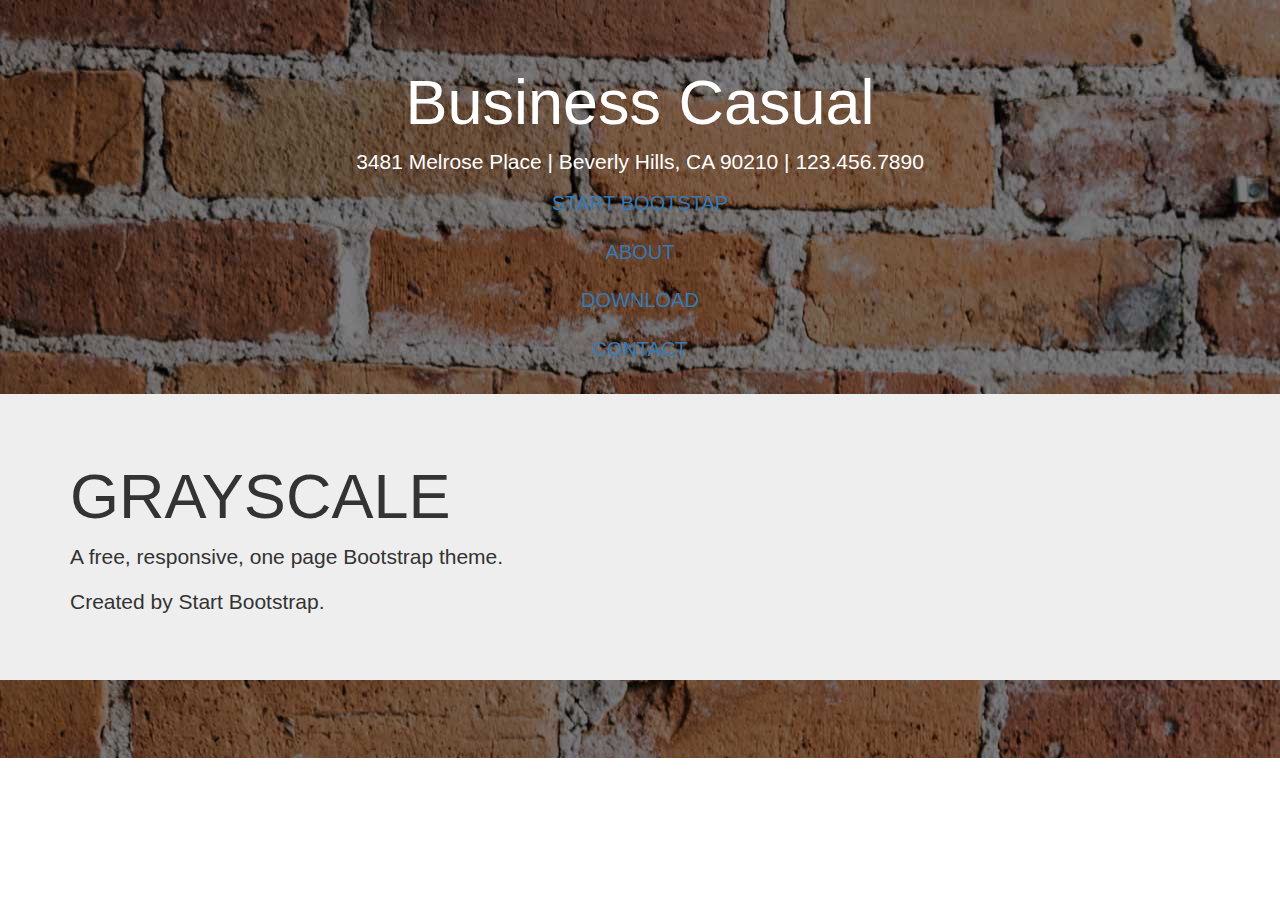
<file: HW2.html>
<!DOCTYPE html>
<html lang="en">

<head>
    <meta charset="utf-8">
    <meta http-equiv="X-UA-Compatible" content="IE=edge">
    <meta name="viewport" content="width=device-width, initial-scale=1">
    <meta name="description" content="">
    <meta name="author" content="">
    <title>Business Casual - Start Bootstrap Theme</title>
    <!-- Bootstrap Core CSS -->
    <link href="css/bootstrap.min.css" rel="stylesheet">
    <!-- Custom CSS -->
    <link href="hw2.css" rel="stylesheet">
    <!-- Fonts -->
    <link href="http://fonts.googleapis.com/css?family=Open+Sans:300italic,400italic,600italic,700italic,800italic,400,300,600,700,800" rel="stylesheet" type="text/css">
    <link href="http://fonts.googleapis.com/css?family=Josefin+Slab:100,300,400,600,700,100italic,300italic,400italic,600italic,700italic" rel="stylesheet" type="text/css">
</head>

<body>
    <div class="jumbotron all">
        <div class="container">
            <div class="row">
                <div class="col-md-12 row1">
                    <h1>Business Casual</h1>
                    <p>3481 Melrose Place | Beverly Hills, CA 90210 | 123.456.7890</p>
                </div>
            </div>
        </div>
        <div class="navbar">
            <div class="container">
                <ul class="nav">
                    <li><a href="#"><i class="fa fa-play-circle"></i>START BOOTSTAP</a></li>
                    <li><a href="#">ABOUT</a></li>
                    <li><a href="#">DOWNLOAD</a></li>
                    <li><a href="#">CONTACT</a></li>
                </ul>
            </div>
        </div>
        <div class="jumbotron">
            <div class="container">
                <h1>GRAYSCALE</h1>
                <p>A free, responsive, one page Bootstrap theme.</p>
                <p> Created by Start Bootstrap.</p>
                <p><a href="#"><i class="fa fa-angle-double-down animated"></i>
                        </a></p>
            </div>
        </div>
    </div>
</file>
<file: hw2.css>
.all {
    background-image: url(images/bg.jpg);
}

.row1 {
    height: 130px;
    color: white;
    text-align: center;
    font-size: 70px;
}

.nav {
    text-align: center;
    height: 50px;
    background-color: white;
    color: #9a9a9a;
    display: inline;
    font-size: 20px;
}

.li {}
</file>
